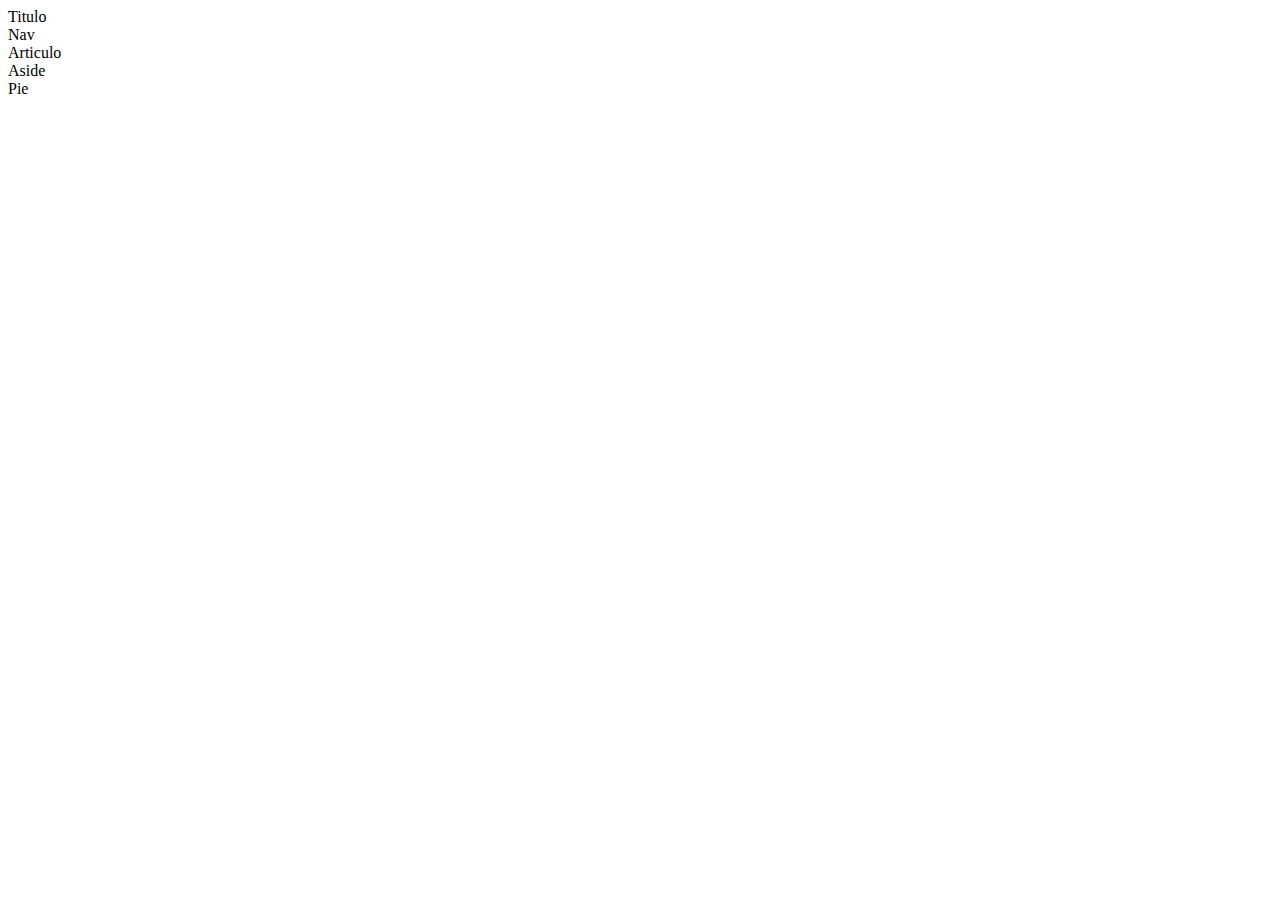
<file: HTMLPage.html>
<!DOCTYPE html>

<html lang="en">
    <head>
        <meta charset="utf-8" />
        <title></title>
    </head>
    <body>
        <header>Titulo</header>
        <nav>Nav</nav>
        <article>Articulo</article>
        <aside>Aside</aside>
        <footer>Pie</footer>
    </body>

</html>
</file>
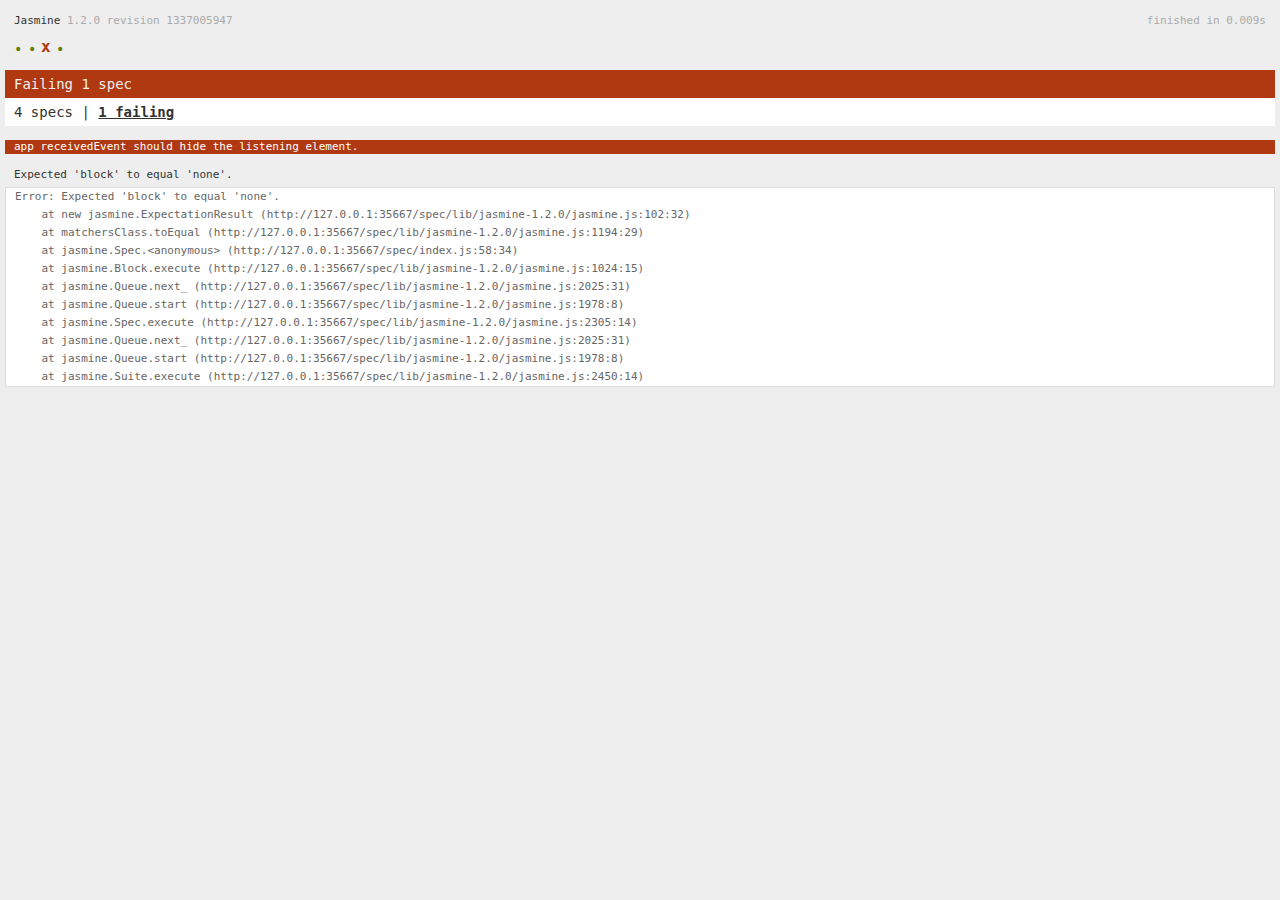
<file: spec.html>
<!DOCTYPE html>
<!--
    Licensed to the Apache Software Foundation (ASF) under one
    or more contributor license agreements.  See the NOTICE file
    distributed with this work for additional information
    regarding copyright ownership.  The ASF licenses this file
    to you under the Apache License, Version 2.0 (the
    "License"); you may not use this file except in compliance
    with the License.  You may obtain a copy of the License at

    http://www.apache.org/licenses/LICENSE-2.0

    Unless required by applicable law or agreed to in writing,
    software distributed under the License is distributed on an
    "AS IS" BASIS, WITHOUT WARRANTIES OR CONDITIONS OF ANY
     KIND, either express or implied.  See the License for the
    specific language governing permissions and limitations
    under the License.
-->
<html>
    <head>
        <title>Jasmine Spec Runner</title>

        <!-- jasmine source -->
        <link rel="shortcut icon" type="image/png" href="spec/lib/jasmine-1.2.0/jasmine_favicon.png">
        <link rel="stylesheet" type="text/css" href="spec/lib/jasmine-1.2.0/jasmine.css">
        <script type="text/javascript" src="spec/lib/jasmine-1.2.0/jasmine.js"></script>
        <script type="text/javascript" src="spec/lib/jasmine-1.2.0/jasmine-html.js"></script>

        <!-- include source files here... -->
        <script type="text/javascript" src="js/index.js"></script>

        <!-- include spec files here... -->
        <script type="text/javascript" src="spec/helper.js"></script>
        <script type="text/javascript" src="spec/index.js"></script>

        <script type="text/javascript">
            (function() {
                var jasmineEnv = jasmine.getEnv();
                jasmineEnv.updateInterval = 1000;

                var htmlReporter = new jasmine.HtmlReporter();

                jasmineEnv.addReporter(htmlReporter);

                jasmineEnv.specFilter = function(spec) {
                    return htmlReporter.specFilter(spec);
                };

                var currentWindowOnload = window.onload;

                window.onload = function() {
                    if (currentWindowOnload) {
                        currentWindowOnload();
                    }
                    execJasmine();
                };

                function execJasmine() {
                    jasmineEnv.execute();
                }
            })();
        </script>
    </head>
    <body>
        <div id="stage" style="display:none;"></div>
    </body>
</html>
</file>
<file: spec/lib/jasmine-1.2.0/jasmine.css>
body { background-color: #eeeeee; padding: 0; margin: 5px; overflow-y: scroll; }

#HTMLReporter { font-size: 11px; font-family: Monaco, "Lucida Console", monospace; line-height: 14px; color: #333333; }
#HTMLReporter a { text-decoration: none; }
#HTMLReporter a:hover { text-decoration: underline; }
#HTMLReporter p, #HTMLReporter h1, #HTMLReporter h2, #HTMLReporter h3, #HTMLReporter h4, #HTMLReporter h5, #HTMLReporter h6 { margin: 0; line-height: 14px; }
#HTMLReporter .banner, #HTMLReporter .symbolSummary, #HTMLReporter .summary, #HTMLReporter .resultMessage, #HTMLReporter .specDetail .description, #HTMLReporter .alert .bar, #HTMLReporter .stackTrace { padding-left: 9px; padding-right: 9px; }
#HTMLReporter #jasmine_content { position: fixed; right: 100%; }
#HTMLReporter .version { color: #aaaaaa; }
#HTMLReporter .banner { margin-top: 14px; }
#HTMLReporter .duration { color: #aaaaaa; float: right; }
#HTMLReporter .symbolSummary { overflow: hidden; *zoom: 1; margin: 14px 0; }
#HTMLReporter .symbolSummary li { display: block; float: left; height: 7px; width: 14px; margin-bottom: 7px; font-size: 16px; }
#HTMLReporter .symbolSummary li.passed { font-size: 14px; }
#HTMLReporter .symbolSummary li.passed:before { color: #5e7d00; content: "\02022"; }
#HTMLReporter .symbolSummary li.failed { line-height: 9px; }
#HTMLReporter .symbolSummary li.failed:before { color: #b03911; content: "x"; font-weight: bold; margin-left: -1px; }
#HTMLReporter .symbolSummary li.skipped { font-size: 14px; }
#HTMLReporter .symbolSummary li.skipped:before { color: #bababa; content: "\02022"; }
#HTMLReporter .symbolSummary li.pending { line-height: 11px; }
#HTMLReporter .symbolSummary li.pending:before { color: #aaaaaa; content: "-"; }
#HTMLReporter .bar { line-height: 28px; font-size: 14px; display: block; color: #eee; }
#HTMLReporter .runningAlert { background-color: #666666; }
#HTMLReporter .skippedAlert { background-color: #aaaaaa; }
#HTMLReporter .skippedAlert:first-child { background-color: #333333; }
#HTMLReporter .skippedAlert:hover { text-decoration: none; color: white; text-decoration: underline; }
#HTMLReporter .passingAlert { background-color: #a6b779; }
#HTMLReporter .passingAlert:first-child { background-color: #5e7d00; }
#HTMLReporter .failingAlert { background-color: #cf867e; }
#HTMLReporter .failingAlert:first-child { background-color: #b03911; }
#HTMLReporter .results { margin-top: 14px; }
#HTMLReporter #details { display: none; }
#HTMLReporter .resultsMenu, #HTMLReporter .resultsMenu a { background-color: #fff; color: #333333; }
#HTMLReporter.showDetails .summaryMenuItem { font-weight: normal; text-decoration: inherit; }
#HTMLReporter.showDetails .summaryMenuItem:hover { text-decoration: underline; }
#HTMLReporter.showDetails .detailsMenuItem { font-weight: bold; text-decoration: underline; }
#HTMLReporter.showDetails .summary { display: none; }
#HTMLReporter.showDetails #details { display: block; }
#HTMLReporter .summaryMenuItem { font-weight: bold; text-decoration: underline; }
#HTMLReporter .summary { margin-top: 14px; }
#HTMLReporter .summary .suite .suite, #HTMLReporter .summary .specSummary { margin-left: 14px; }
#HTMLReporter .summary .specSummary.passed a { color: #5e7d00; }
#HTMLReporter .summary .specSummary.failed a { color: #b03911; }
#HTMLReporter .description + .suite { margin-top: 0; }
#HTMLReporter .suite { margin-top: 14px; }
#HTMLReporter .suite a { color: #333333; }
#HTMLReporter #details .specDetail { margin-bottom: 28px; }
#HTMLReporter #details .specDetail .description { display: block; color: white; background-color: #b03911; }
#HTMLReporter .resultMessage { padding-top: 14px; color: #333333; }
#HTMLReporter .resultMessage span.result { display: block; }
#HTMLReporter .stackTrace { margin: 5px 0 0 0; max-height: 224px; overflow: auto; line-height: 18px; color: #666666; border: 1px solid #ddd; background: white; white-space: pre; }

#TrivialReporter { padding: 8px 13px; position: absolute; top: 0; bottom: 0; left: 0; right: 0; overflow-y: scroll; background-color: white; font-family: "Helvetica Neue Light", "Lucida Grande", "Calibri", "Arial", sans-serif; /*.resultMessage {*/ /*white-space: pre;*/ /*}*/ }
#TrivialReporter a:visited, #TrivialReporter a { color: #303; }
#TrivialReporter a:hover, #TrivialReporter a:active { color: blue; }
#TrivialReporter .run_spec { float: right; padding-right: 5px; font-size: .8em; text-decoration: none; }
#TrivialReporter .banner { color: #303; background-color: #fef; padding: 5px; }
#TrivialReporter .logo { float: left; font-size: 1.1em; padding-left: 5px; }
#TrivialReporter .logo .version { font-size: .6em; padding-left: 1em; }
#TrivialReporter .runner.running { background-color: yellow; }
#TrivialReporter .options { text-align: right; font-size: .8em; }
#TrivialReporter .suite { border: 1px outset gray; margin: 5px 0; padding-left: 1em; }
#TrivialReporter .suite .suite { margin: 5px; }
#TrivialReporter .suite.passed { background-color: #dfd; }
#TrivialReporter .suite.failed { background-color: #fdd; }
#TrivialReporter .spec { margin: 5px; padding-left: 1em; clear: both; }
#TrivialReporter .spec.failed, #TrivialReporter .spec.passed, #TrivialReporter .spec.skipped { padding-bottom: 5px; border: 1px solid gray; }
#TrivialReporter .spec.failed { background-color: #fbb; border-color: red; }
#TrivialReporter .spec.passed { background-color: #bfb; border-color: green; }
#TrivialReporter .spec.skipped { background-color: #bbb; }
#TrivialReporter .messages { border-left: 1px dashed gray; padding-left: 1em; padding-right: 1em; }
#TrivialReporter .passed { background-color: #cfc; display: none; }
#TrivialReporter .failed { background-color: #fbb; }
#TrivialReporter .skipped { color: #777; background-color: #eee; display: none; }
#TrivialReporter .resultMessage span.result { display: block; line-height: 2em; color: black; }
#TrivialReporter .resultMessage .mismatch { color: black; }
#TrivialReporter .stackTrace { white-space: pre; font-size: .8em; margin-left: 10px; max-height: 5em; overflow: auto; border: 1px inset red; padding: 1em; background: #eef; }
#TrivialReporter .finished-at { padding-left: 1em; font-size: .6em; }
#TrivialReporter.show-passed .passed, #TrivialReporter.show-skipped .skipped { display: block; }
#TrivialReporter #jasmine_content { position: fixed; right: 100%; }
#TrivialReporter .runner { border: 1px solid gray; display: block; margin: 5px 0; padding: 2px 0 2px 10px; }
</file>
